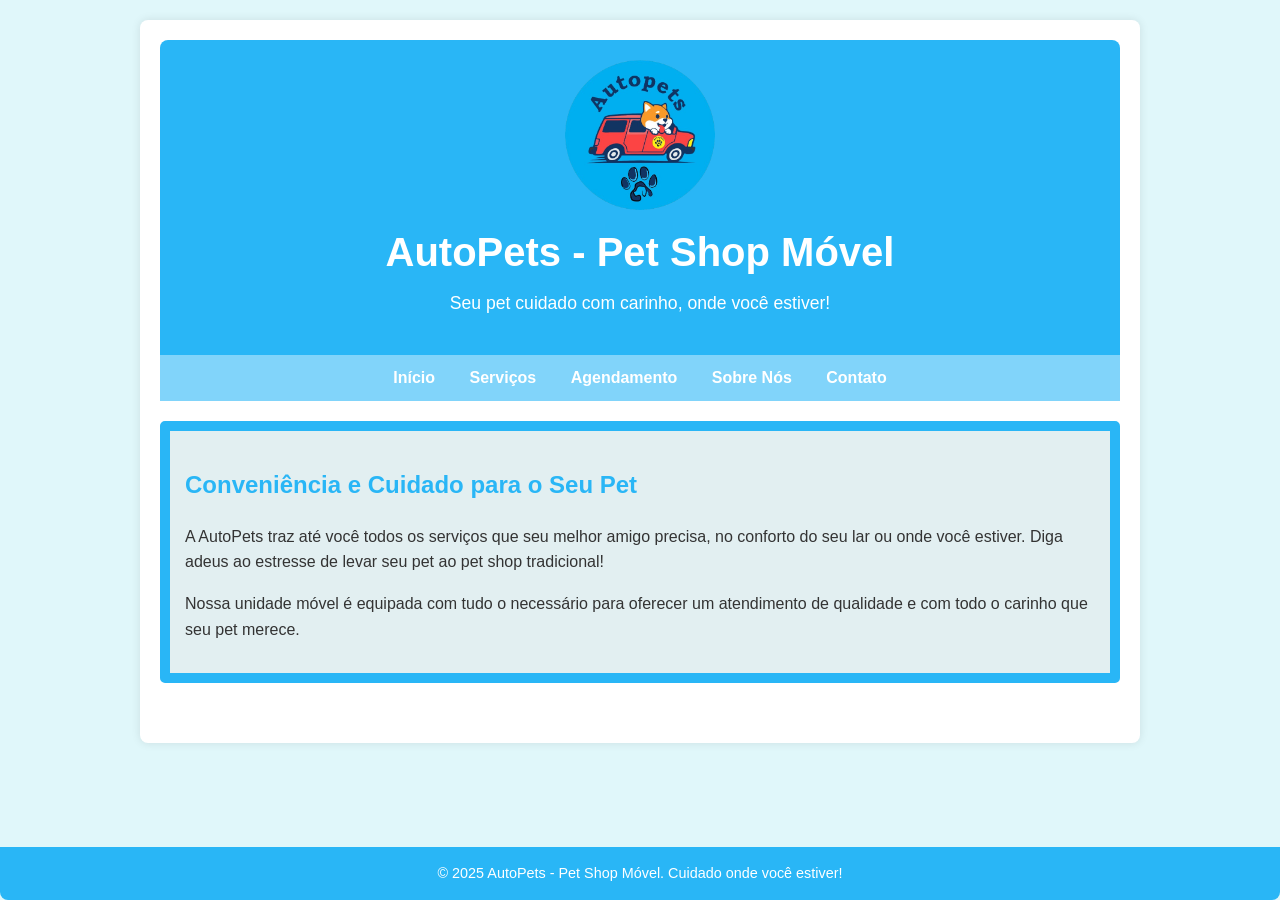
<file: AutoPets/index.html>
<!DOCTYPE html>
<html lang="pt-br">
<head>
    <meta charset="UTF-8">
    <meta name="viewport" content="width=device-width, initial-scale=1.0">
    <title>AutoPets - Pet Shop Móvel</title>
    <link rel="stylesheet" href="style.css">
</head>
<body>
    <div class="container">
        <header>
            <img src="imagens/LogoAutopets.png" alt="Logo AutoPets">
            <h1>AutoPets - Pet Shop Móvel</h1>
            <p>Seu pet cuidado com carinho, onde você estiver!</p>
        </header>

        <nav>
            <a href="#inicio">Início</a>
            <a href="#servicos">Serviços</a>
            <a href="#agendamento">Agendamento</a>
            <a href="#sobre-nos">Sobre Nós</a>
            <a href="#contato">Contato</a>
        </nav>

        <main>
            <section id="inicio">
                <h2>Conveniência e Cuidado para o Seu Pet</h2>
                <p>A AutoPets traz até você todos os serviços que seu melhor amigo precisa, no conforto do seu lar ou onde você estiver. Diga adeus ao estresse de levar seu pet ao pet shop tradicional!</p>
                <p>Nossa unidade móvel é equipada com tudo o necessário para oferecer um atendimento de qualidade e com todo o carinho que seu pet merece.</p>
            </section>

            <section id="servicos">
                <h2>Nossos Serviços Móveis</h2>
                <ul class="services-list">
                    <li>Banho e Tosa Personalizados</li>
                    <li>Hidratação e Condicionamento</li>
                    <li>Corte de Unhas</li>
                    <li>Limpeza de Ouvidos</li>
                    <li>Escovação de Dentes</li>
                    <li>Penteados e Acabamentos Especiais</li>
                    <li>Consultas Veterinárias (em parceria)</li>
                    <li>Aplicação de Vacinas (em parceria)</li>
                </ul>
            </section>

            <section id="agendamento">
                <h2>Agende Seu Atendimento</h2>
                <p>É fácil e rápido agendar o serviço da AutoPets! Entre em contato conosco por telefone, WhatsApp ou e-mail e escolha o melhor dia e horário para você e seu pet.</p>
                <div class="call-to-action">
                    <a href="#">Agendar Agora!</a>
                </div>
            </section>

            <section id="sobre-nos">
                <h2>Sobre Nós</h2>
                <p>A AutoPets nasceu da paixão por animais e da vontade de oferecer um serviço diferenciado e conveniente para os tutores. Nossa equipe é formada por profissionais qualificados e amantes de pets, comprometidos com o bem-estar e a felicidade do seu companheiro.</p>
            </section>

            <section class="contact-info" id="contato">
                <h2>Entre em Contato Conosco</h2>
                <p>Para agendamentos, dúvidas ou mais informações, utilize o seguinte e-mail:</p>
                <p><a href="mailto:autopetsdf@gmail.com" class="email-link">autopetsdf@gmail.com</a></p>
            </section>
        </main>

        <footer>
            <p>&copy; 2025 AutoPets - Pet Shop Móvel. Cuidado onde você estiver!</p>
        </footer>

        <script>
            document.addEventListener('DOMContentLoaded', function() {
                const navLinks = document.querySelectorAll('nav a');
                const sections = document.querySelectorAll('main section');

                navLinks.forEach(link => {
                    link.addEventListener('click', function(event) {
                        event.preventDefault();

                        const targetId = this.getAttribute('href').substring(1);

                        sections.forEach(section => {
                            section.style.display = 'none';
                        });

                        const targetSection = document.getElementById(targetId);
                        if (targetSection) {
                            targetSection.style.display = 'block';
                        }
                    });
                });

                const inicioSection = document.getElementById('inicio');
                if (inicioSection) {
                    inicioSection.style.display = 'block';
                }
            });
        </script>
    </div>
</body>
</html>
</file>
<file: AutoPets/style.css>
body {
    font-family: 'Arial', sans-serif;
    margin: 0;
    background-color: #e0f7fa;
    color: #333;
    line-height: 1.6;
}

.container {
    max-width: 960px;
    margin: 20px auto;
    padding: 20px;
    background-color: #fff;
    border-radius: 8px;
    box-shadow: 0 0 10px rgba(0, 0, 0, 0.1);
}

header {
    background-color: #29b6f6;
    color: #fff;
    padding: 20px 0;
    text-align: center;
    border-radius: 8px 8px 0 0;
    display: flex;
    flex-direction: column;
    align-items: center;
}

header img {
    max-width: 150px;
    height: auto;
    margin-bottom: 10px;
}

header h1 {
    margin: 0;
    font-size: 2.5em;
}

header p {
    font-size: 1.1em;
    margin-top: 5px;
}

nav {
    background-color: #81d4fa;
    padding: 10px 0;
    text-align: center;
}

nav a {
    color: #fff;
    text-decoration: none;
    margin: 0 15px;
    font-weight: bold;
}

nav a:hover {
    text-decoration: underline;
}

main {
    padding: 20px 0;
}

main section:not(#inicio) {
    display: none;
}

section {
    margin-bottom: 20px;
    padding: 15px;
    border: 10px solid #29b6f6;
    border-radius: 5px;
    background-color: #e2eff1;
}

section h2 {
    color: #29b6f6;
}

.services-list {
    list-style: none;
    padding: 0;
}

.services-list li {
    padding: 8px 0;
    border-bottom: 1px dotted #ccc;
}

.services-list li:last-child {
    border-bottom: none;
}

.contact-info {
    text-align: center;
    margin-top: 20px;
    padding: 15px;
    border: 1px solid #ddd;
    border-radius: 5px;
    background-color: #e1f5fe;
}

.contact-info h2 {
    color: #29b6f6;
}

.contact-info p {
    margin-bottom: 10px;
}

.email-link {
    color: #29b6f6;
    text-decoration: none;
    font-weight: bold;
}

.email-link:hover {
    text-decoration: underline;
}

.call-to-action {
    text-align: center;
    margin-top: 30px;
}

.call-to-action a {
    display: inline-block;
    background-color: #4fc3f7;
    color: #fff;
    padding: 15px 30px;
    text-decoration: none;
    border-radius: 5px;
    font-weight: bold;
    font-size: 1.2em;
    transition: background-color 0.3s ease;
}

.call-to-action a:hover {
    background-color: #03a9f4;
}

footer {
    background-color: #29b6f6;
    color: #fff;
    text-align: center;
    padding: 10px 0;
    border-radius: 0 0 8px 8px;
    position: fixed;
    bottom: 0;
    left: 0;
    width: 100%;
    box-sizing: border-box;
    font-size: 0.9em;
}

footer p {
    margin: 5px 0;
}
</file>
